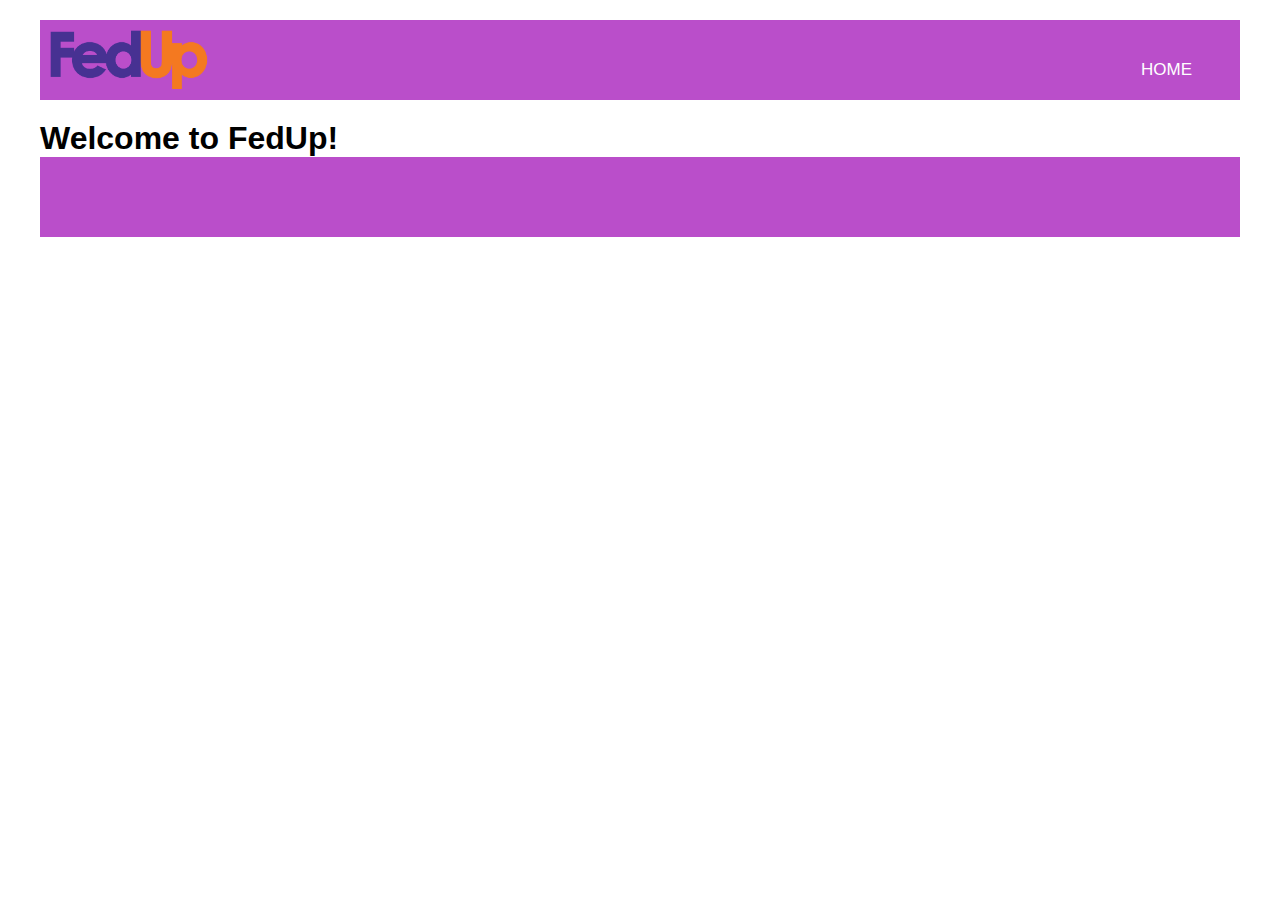
<file: index.html>
<!DOCTYPE html>
<html lang="en">
  <head>
    <meta charset="UTF-8" />
    <meta http-equiv="X-UA-Compatible" content="IE=edge" />
    <meta name="viewport" content="width=device-width, initial-scale=1.0" />
    <title>home</title>
    <link rel="stylesheet" href="./main.css" />
    <link
      rel="stylesheet"
      href="https://cdnjs.cloudflare.com/ajax/libs/font-awesome/4.7.0/css/font-awesome.min.css"
    />
    <script src="./scripts.js" type="module" defer></script>
  </head>
  <body>
    <nav>
      <input type="checkbox" id="check" />
      <label for="check" class="checkbtn">
        <i class="fa fa-bars" style="font-size: 36px"></i>
      </label>
      <img src="./bilder/fedup.logo.png" alt="logo" />

      <ul>
        <li><a class="" href="./index.html">HOME</a></li>
      </ul>
    </nav>
    <main>
      <title>Blog Page Cards</title>

      <body>
        <div class="subcard">
          <h1>Welcome to FedUp!</h1>
        </div>

        <div class="card-container">
          <div></div>
        </div>
      </body>

      <footer></footer>
    </main>
  </body>
</html>
</file>
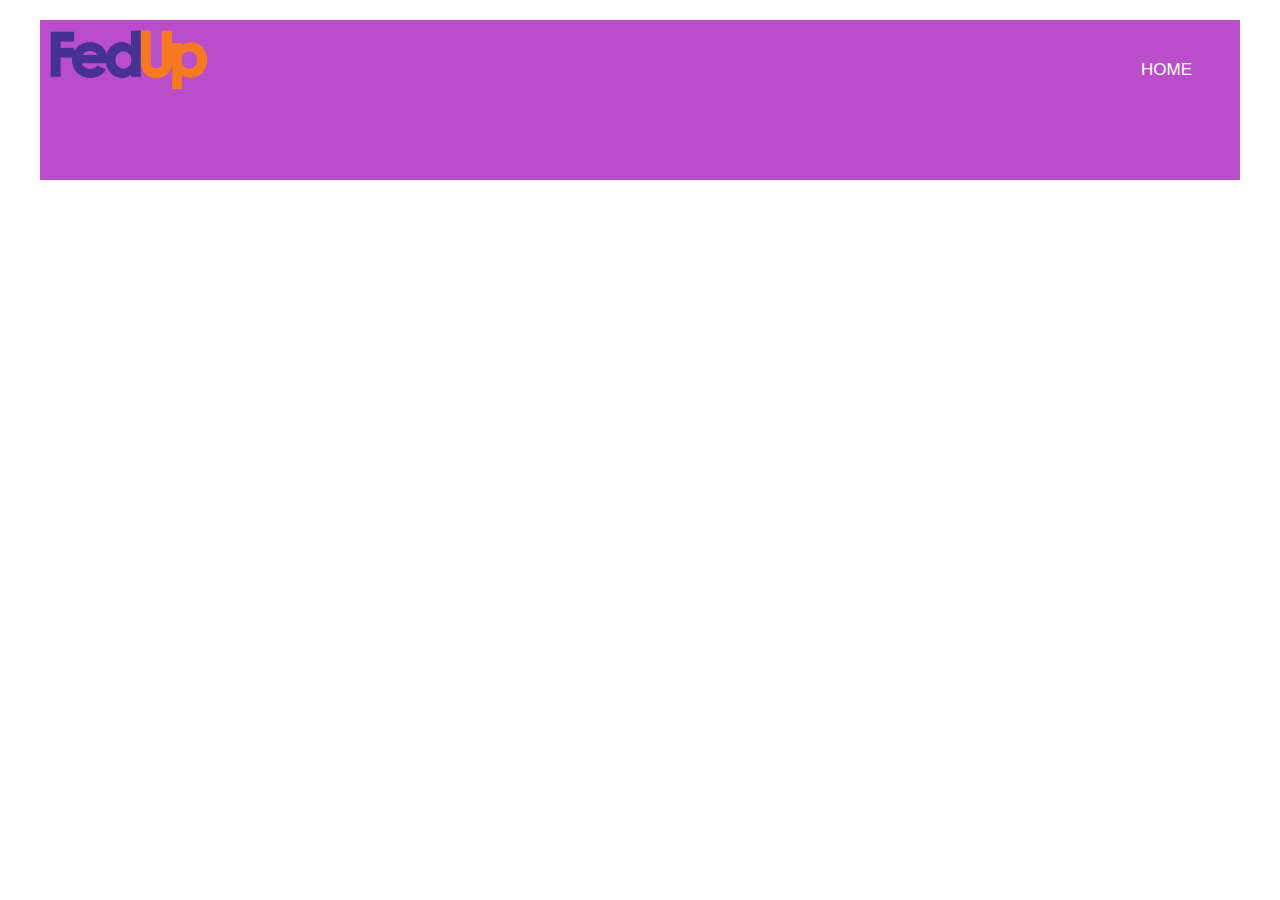
<file: specific.html>
<!DOCTYPE html>
<html lang="en">
  <head>
    <meta charset="UTF-8" />
    <meta http-equiv="X-UA-Compatible" content="IE=edge" />
    <meta name="viewport" content="width=device-width, initial-scale=1.0" />
    <title>Document</title>
    <link rel="stylesheet" href="./main.css" />
    <link
      rel="stylesheet"
      href="https://cdnjs.cloudflare.com/ajax/libs/font-awesome/4.7.0/css/font-awesome.min.css"
    />
    <script src="./specific.js" type="module" defer></script>
   

  </head>
  <body>
    <nav>
      <input type="checkbox" id="check" />
      <label for="check" class="checkbtn">
        <i class="fa fa-bars" style="font-size: 36px"></i>
      </label>
      <img src="./bilder/fedup.logo.png" alt="logo" />

      <ul>
        <li><a href="./index.html">HOME</a></li>
        
      </ul>
    </nav>
    <main>
      <div class="blogspes">
  
      </div>
    
        <footer>
          
        </footer>
  </body>
</file>
<file: main.css>
*{
    padding: 0;
    margin: 0;
    text-decoration: none;
    list-style: none;
    box-sizing: border-box;
    height: 100%;
}
body{
    font-family: 'Times New Roman', Times, serif;
    display: flex;
    flex-direction:column;
    height: fit-content;
}

footer {
    padding-top: 15px;
}

nav{
    background: #ba4eca;
    height: 80px;
    width: 100%;
    padding: 10px;

}


nav ul{
    float: right;
    margin-right: 20px;
}
nav ul li{
    display:inline-block;
    line-height: 80px;
    margin: 0 5px;
}
nav ul li a{
color: white;
font-size: 17px ; 
padding: 7px 13px;
border-radius: 3px;
}

.checkbtn{
    font-size: 30px;
    color: white;
    float: right;
    line-height: 80px;
    margin-right: 40px;
    cursor: pointer;
    display: none;
}
#check{
    display: none;
}


  

footer {
    height: 80px;
    background-color: #ba4eca;
    display: flex;
    justify-content: space-around;
}

footer section {
    color: white;
}

main {
    display: flex;
    flex-direction: column;
}
main img {
    width: 100%;
}

section {
    padding: 10px;
}

section * {
    padding-bottom: 10px;
    line-height: 2em;
}


@media screen and (max-width: 850px) {
    main {
        flex-direction: column;
    }
}

@media (max-width: 850px) {
    label.logo{
        font-size: 18px;
        padding-left: 50px;
        position: relative;
        margin-top: 22px;
    }
    nav ul li a{
        font-size: 16px;
    }
    
    @media(max-width: 850px){

        body {
            height: max-content;
        }
        
        body ul{
            display: flex;
            flex-direction: column;
            justify-content: space-around;
            height: fit-content;
        }
    
        .checkbtn{
            display: block;
            
        }
        ul{
            position: fixed;
            width: 100%;
            height: 100%;
            background-color: rgb(173, 172, 121);
            top: 80px;
            left: -100%;
            text-align: center;
            transition: all .5s;
        }

        nav ul li{
            font-size: 20px;
        }
        a:hover,a.active{
            background: none;
            color:#5CB46A;
        }
        #check:checked ~ ul{
            left: 0;
        }

        footer section {
            color: white;
            padding-left: 10px;
            padding-right: 10px;
            height: 60px;
        }

    }
}




.expo{
    max-height: 500px;
    
    margin-bottom: 10px;
}
.blogspes > p {
    color: red;
}
.expotext{
    font-size: 20px;
}

h2{
    font-size: 16px;
    color: #5CB46A;
}



* {
    box-sizing: border-box;
}

body {
    padding: 20px 40px;
    font-family: sans-serif;
    background: white;
}







label {
    display: block;
    margin-top: 1rem;
}



.card-container {
    width: 100%;
    overflow-x: scroll;
    white-space: nowrap;
  }
  
  .card {
    display: inline-block;
    width: 300px;
    border: 1px solid #ccc;
    padding: 10px;
    margin-right: 20px;
    vertical-align: top;
  }
  
  .card img {
    width: 100%;
    height: auto;
  }
  
  .card h2 {
    font-size: 18px;
    margin: 10px 0;
  }
  
  .card p {
    font-size: 14px;
    overflow: hidden;
  }
  
  .card a {
    display: block;
    text-align: center;
    background-color: #555;
    color: #fff;
    padding: 5px;
    text-decoration: none;
  }
  

  

  

  

  .subcard{

    margin-top: 20px;
  }

  
  .subtext{
    color: black;
    margin-top: 10px;
    margin-bottom: 20px;
  }
</file>
